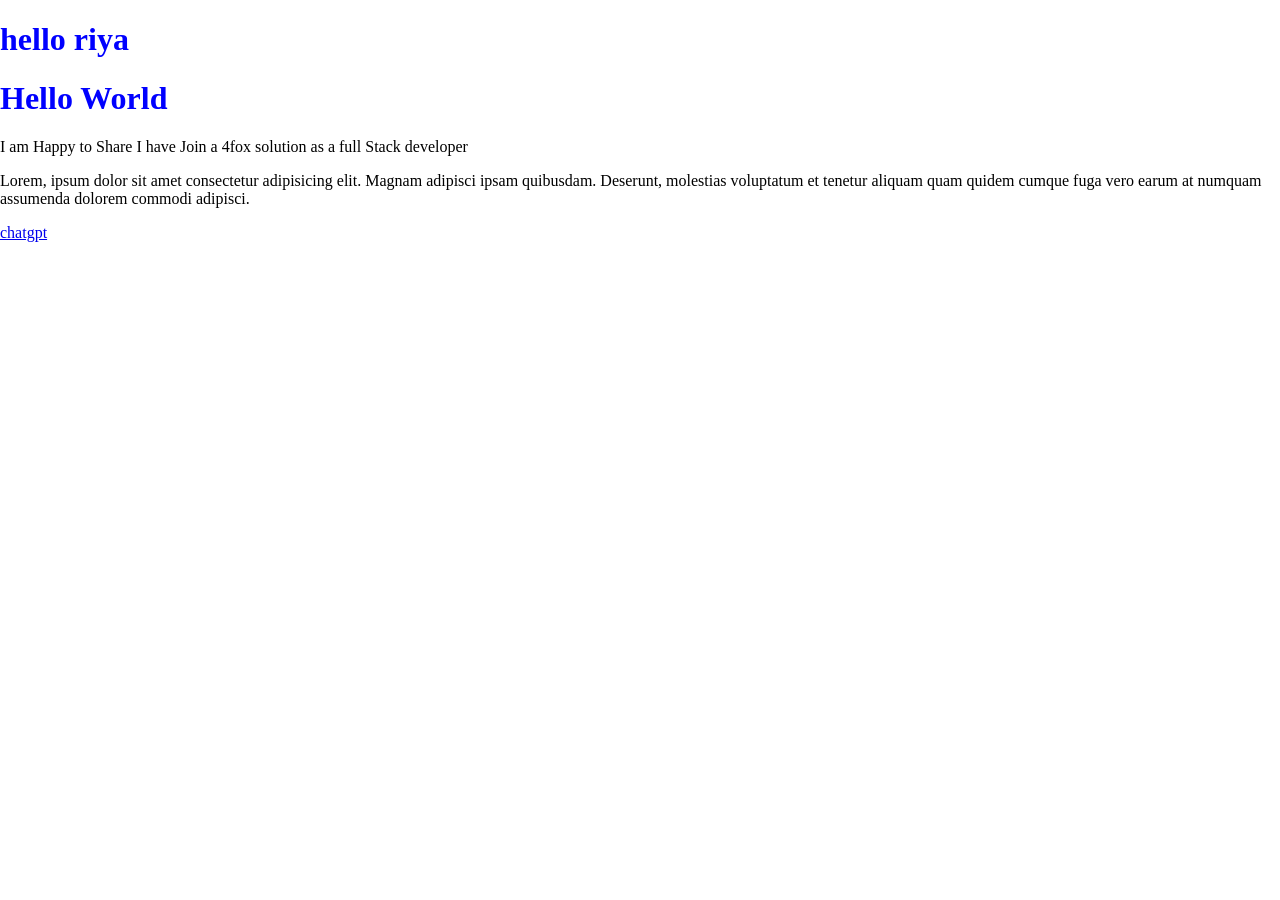
<file: index.html>
<!doctype html>
<html lang="en">
<head>
    <meta charset="UTF-8" />
    <meta name="viewport" content="width=device-width, initial-scale=1.0" />
    <title>HTML and JS</script></title>
    <link rel="stylesheet" href="style.css" />
</head>
<body>
    <h1>hello riya</h1>
    <h1>Hello World</h1>
    <p>
    I am Happy to Share I have Join a 4fox solution as a full Stack developer
    </p>
    <p>
    Lorem, ipsum dolor sit amet consectetur adipisicing elit. Magnam adipisci
    ipsam quibusdam. Deserunt, molestias voluptatum et tenetur aliquam quam
    quidem cumque fuga vero earum at numquam assumenda dolorem commodi
    adipisci.
    </p>
    <a href="https://chatgpt.com/">chatgpt</a>
</body>
<script src="first.js"></script>
</html>
</file>
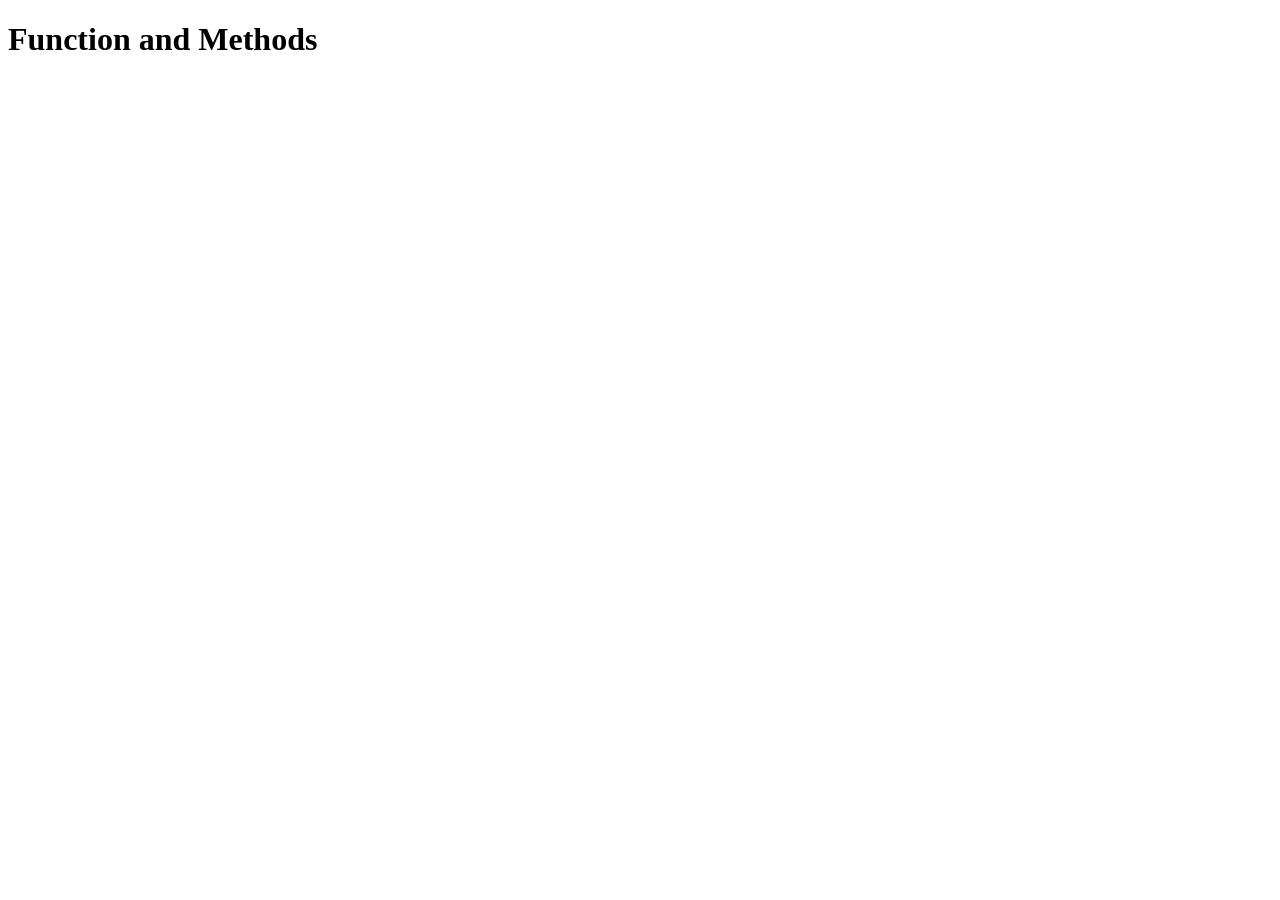
<file: function.html>
<!DOCTYPE html>
<html lang="en">
<head>
    <meta charset="UTF-8">
    <meta name="viewport" content="width=device-width, initial-scale=1.0">
    <title>Function and methods </title>
</head>
<body>
    <h1>Function and Methods</h1>
    <script src="function.js"></script>
</body>
</html>
</file>
<file: style.css>
body{
    box-sizing: border-box;
    margin: auto;
}
h1{
    color: blue;
}
</file>
